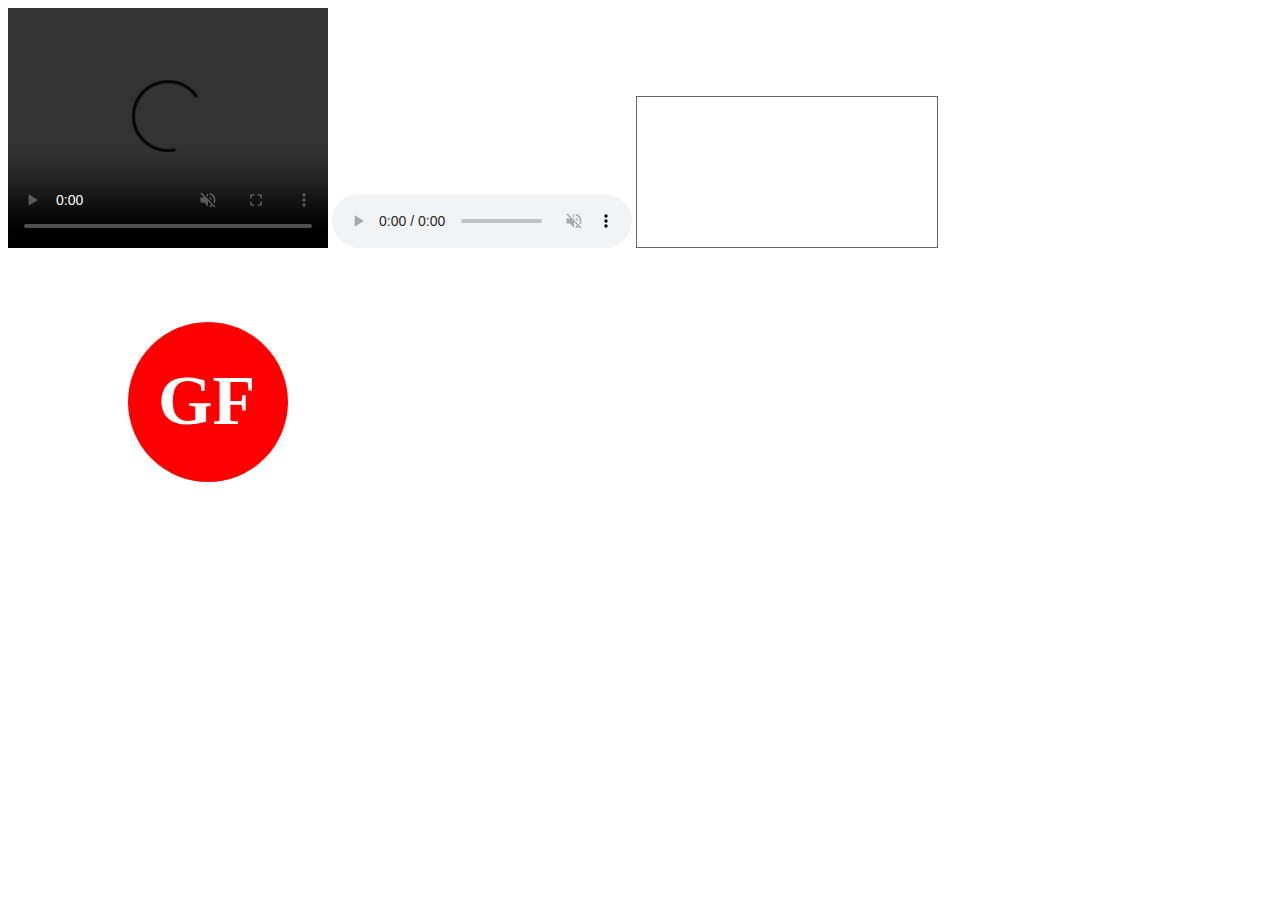
<file: demoMedia-Graphics/index.html>
<!DOCTYPE html>
<html lang="en">
<head>
    <meta charset="UTF-8">
    <meta http-equiv="X-UA-Compatible" content="IE=edge">
    <meta name="viewport" content="width=device-width, initial-scale=1.0">
    <title>HTML Media</title>

    <style>
        .svg1 {
            border: 1px solid #666;
        }

        .svg1 rect {
            fill: red;
            stroke: black;
            stroke-width: 4px;
        }

        .svg2 {
            width: 400px;
            height: 300px;
        }

        .svg2 circle {
            fill: red;
        }
        .svg2 text {
            fill: #fff;
            font-size: 70px;
            font-weight: 700;
        }
    </style>
</head>
<body>
    <video src="" width="320" height="240" controls preload="none" loop="true" autoplay muted>
        <source src="" type="video/mp4">
    </video>

    <audio src="" controls autoplay muted>
        <source src="" type="audio/mp3">
    </audio>

    <svg class="svg1">
        <rect x="100px" y="50px" rx="10px" ry="10px"></rect>
    </svg>

    <svg class="svg2">
        <circle cx="200px" cy="150px" r="80px"></circle>
        <text x="150px" y="172px">GF</text>
    </svg>
    
</body>
</html>
</file>
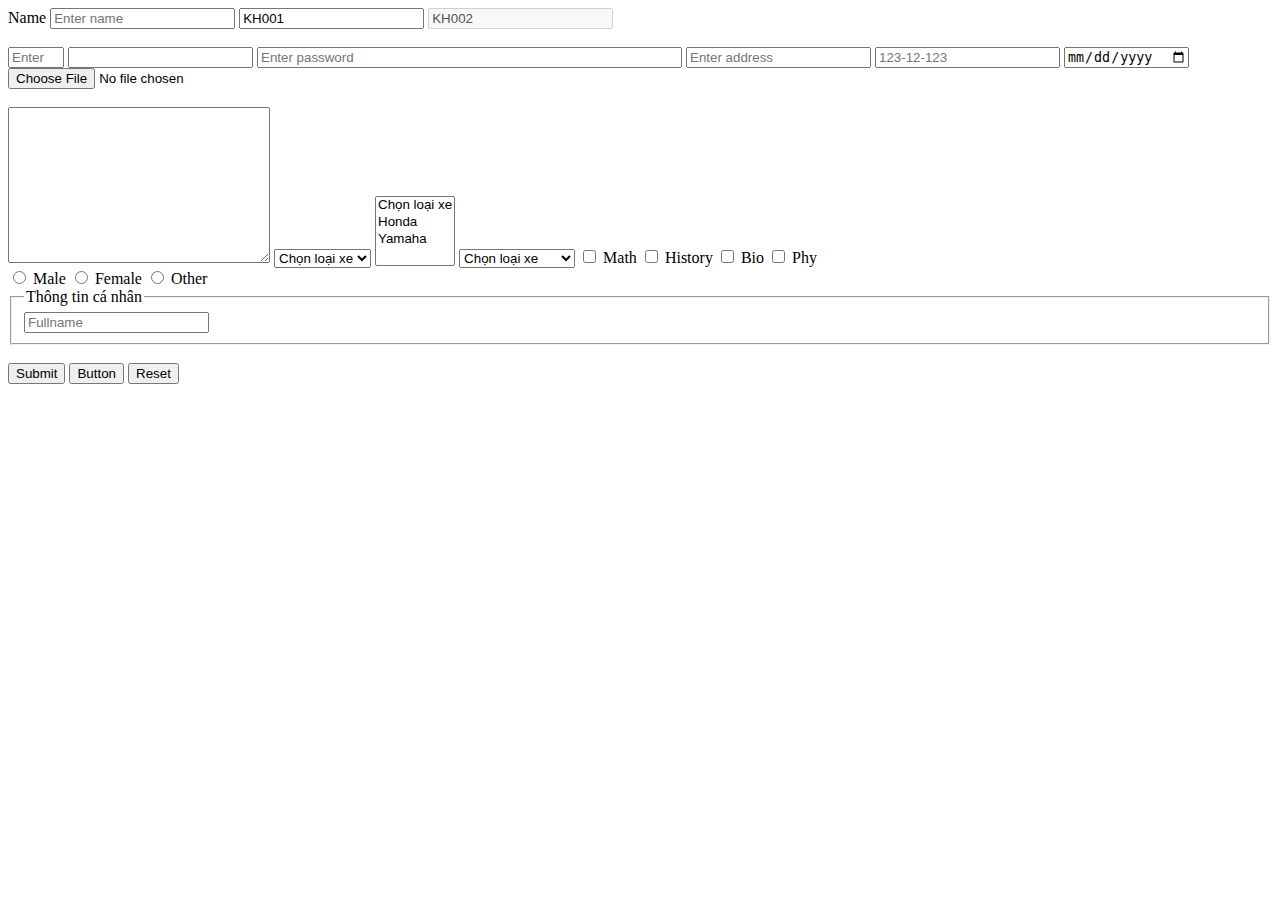
<file: demo/demo.html>
<!DOCTYPE html>
<html lang="en">
<head>
    <meta charset="UTF-8">
    <meta http-equiv="X-UA-Compatible" content="IE=edge">
    <meta name="viewport" content="width=device-width, initial-scale=1.0">
    <title>Form</title>
</head>
<body>
    <form action="" method="POST">
        <label for="name">Name</label>
        <input type="text" name="" id="name" placeholder="Enter name" maxlength="6">
        <input type="text" name="" id="" value="KH001" readonly>
        <input type="text" name="" id="" value="KH002" disabled>
        <br>
        <br>
        <input type="number" name="number" id="" placeholder="Enter number" min="1" max="10">
        <input type="email" name="email" id="">
        <input type="password" name="password" id="" placeholder="Enter password" size="50">
        <input type="text" name="" id="" placeholder="Enter address" required>
        <input type="tel" name="" id="" pattern="[0-9]{3}-[0-9]{2}-[0-9]{3}" placeholder="123-12-123">
        <input type="date" name="" id="">
        <input type="file" name="" id="">
        <br>
        <br>
        <textarea name="" id="" cols="30" rows="10"></textarea>
        <!-- combobox/ dropdown -->
        <select name="" id="">
            <option value="">Chọn loại xe</option>
            <option value="">Honda</option>
            <option value="">Yamaha</option>
        </select>
        <select name="" id="" multiple>
            <option value="">Chọn loại xe</option>
            <option value="">Honda</option>
            <option value="">Yamaha</option>
        </select>

        <select name="" id="">
            <option value="">Chọn loại xe</option>
            <optgroup>
                <option value="">Chọn xe máy</option>
                <option value="">Honda</option>
                <option value="">Yamaha</option>
            </optgroup>
            <optgroup>
                <option value="">Chọn xe đạp</option>
                <option value="">Martin</option>
                <option value="">Pega</option>
            </optgroup>
        </select>

        <input type="checkbox" name="subject" id="math" value="math">
        <label for="">Math</label>
        <input type="checkbox" name="subject" id="history" value="history">
        <label for="">History</label>
        <input type="checkbox" name="subject" id="bio" value="bio">
        <label for="">Bio</label>
        <input type="checkbox" name="subject" id="phy" value="phy">
        <label for="">Phy</label>
        <br>

        <input type="radio" name="gender" id="male" value="M">
        <label for="">Male</label>
        <input type="radio" name="gender" id="female" value="F">
        <label for="">Female</label>
        <input type="radio" name="gender" id="other" value="O">
        <label for="">Other</label>
        <br>
            <fieldset>
                <legend>Thông tin cá nhân</legend>
                <input type="text" name="" id="" placeholder="Fullname">
            </fieldset>
        <br>
        <button type="submit">Submit</button>
        <input type="button" value="Button">
        <input type="reset" value="Reset">
    </form>
</body>
</html>
</file>
